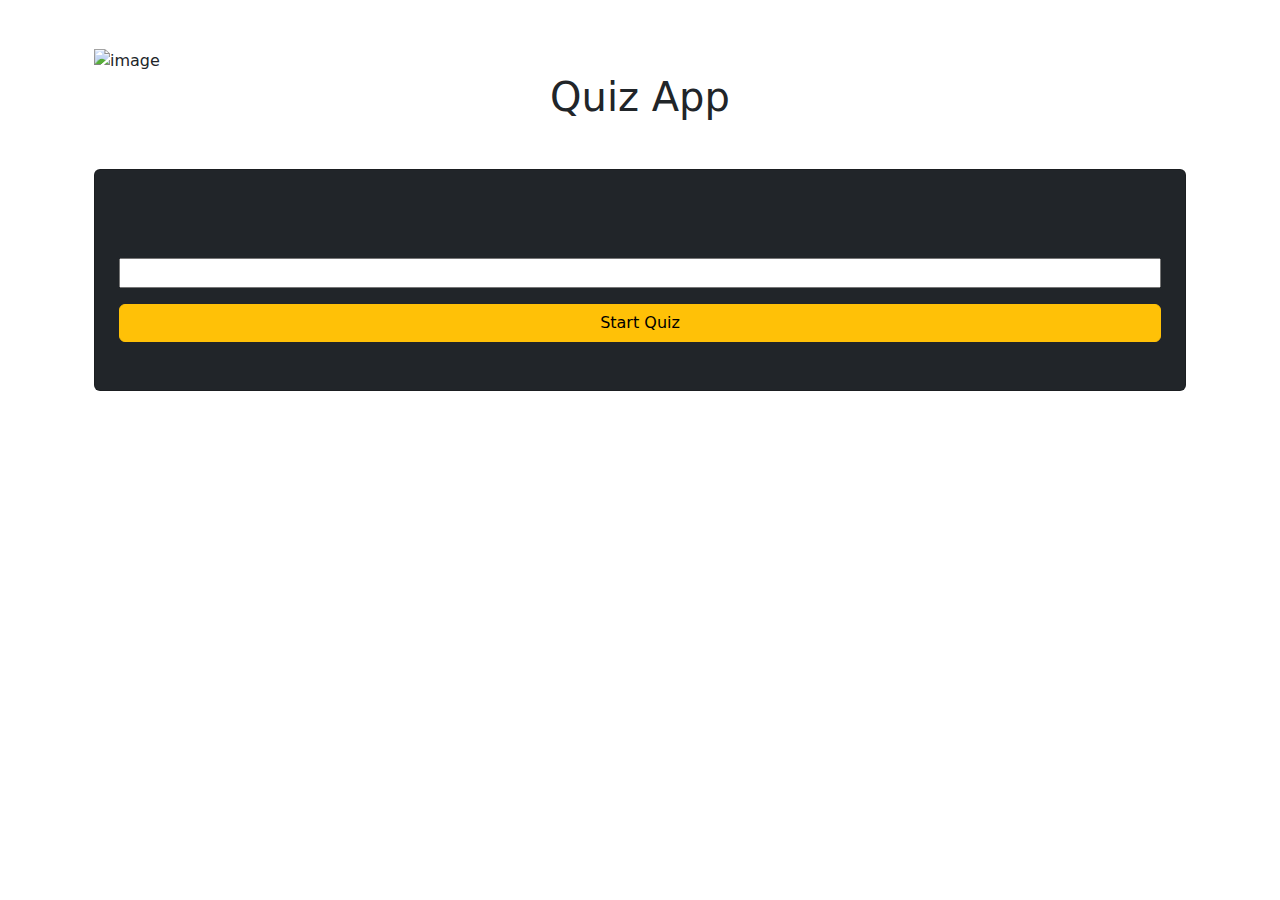
<file: src/main/resources/templates/index.html>
<!DOCTYPE html>
<html xmlns="http://www.w3.org/1999/xhtml"
      xmlns:th="http://www.thymeleaf.org">
<head>
	<meta charset="UTF-8">
	<meta http-equiv="X-UA-Compatible" content="IE=edge">
    <meta name="viewport" content="width=device-width, initial-scale=1.0">
	<!-- Bootstrap CSS -->
	<link href="https://cdn.jsdelivr.net/npm/bootstrap@5.0.0-beta2/dist/css/bootstrap.min.css" rel="stylesheet">
	<link rel="stylesheet" th:href="@{/css/index.css}">
	<title>Home Page</title>
</head>
<body>
	
	<!-- Importing navbar -->
	<div th:insert="navbar.html :: navbar"></div>	
	
	<!-- Main Container -->
	<div class="main-container container py-5 px-4">
		<div class="image-box">
			<img th:src="@{/images/exam.svg}" alt="image">
		</div>
		<div class="text-box">
			<h1 class="mb-5 text-center">Quiz App</h1>
			<form class="card bg-dark py-5 px-4" action="/quiz" method="post">
				<p>Enter your name</p>
				<input type="text" name="username"/>
				<p class="text-danger warning" th:if="${warning}" th:text="${warning}"></p>
				<button type="submit" class="btn btn-warning">Start Quiz</button>
			</form>
		</div>
	</div>

	
	<!-- Importing footer -->
	<div th:insert="footer.html :: footer"></div>
	
	
	<!-- Bootstrap JS -->
	<script src="https://cdn.jsdelivr.net/npm/bootstrap@5.0.0-beta2/dist/js/bootstrap.bundle.min.js"></script>
</body>
</html>
</file>
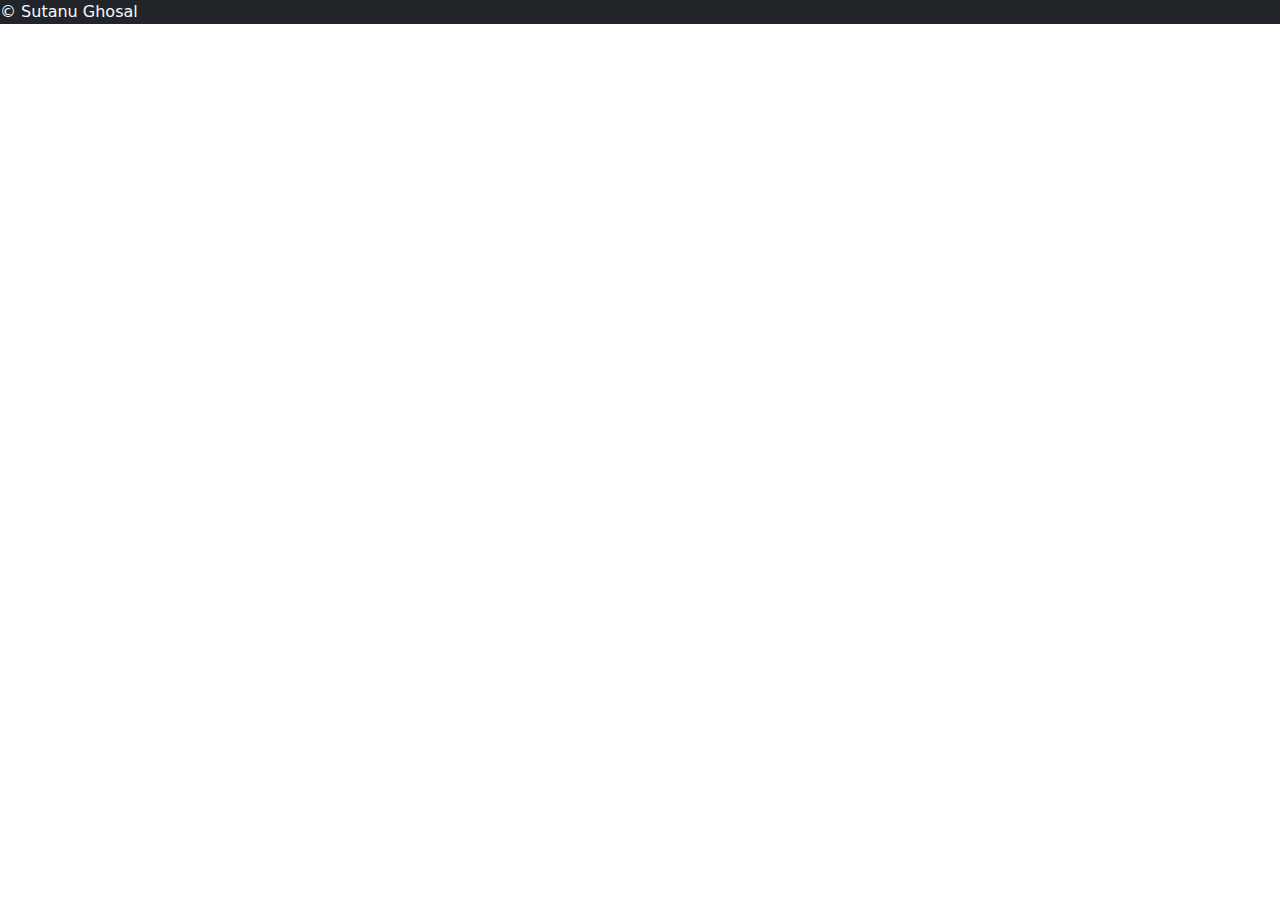
<file: src/main/resources/templates/footer.html>
<!DOCTYPE html>
<html xmlns="http://www.w3.org/1999/xhtml"
      xmlns:th="http://www.thymeleaf.org">
<head th:fragment="headerfiles">
	<meta charset="ISO-8859-1">
	<!-- Bootstrap CSS -->
	<link href="https://cdn.jsdelivr.net/npm/bootstrap@5.0.0-beta2/dist/css/bootstrap.min.css" rel="stylesheet">
</head>
<body>
	
	<footer class="bg-dark text-light" th:fragment="footer">
		<p>&copy; Sutanu Ghosal</p>
	</footer>
	
	<!-- Bootstrap JS -->
	<script src="https://cdn.jsdelivr.net/npm/bootstrap@5.0.0-beta2/dist/js/bootstrap.bundle.min.js"></script>
</body>
</html>
</file>
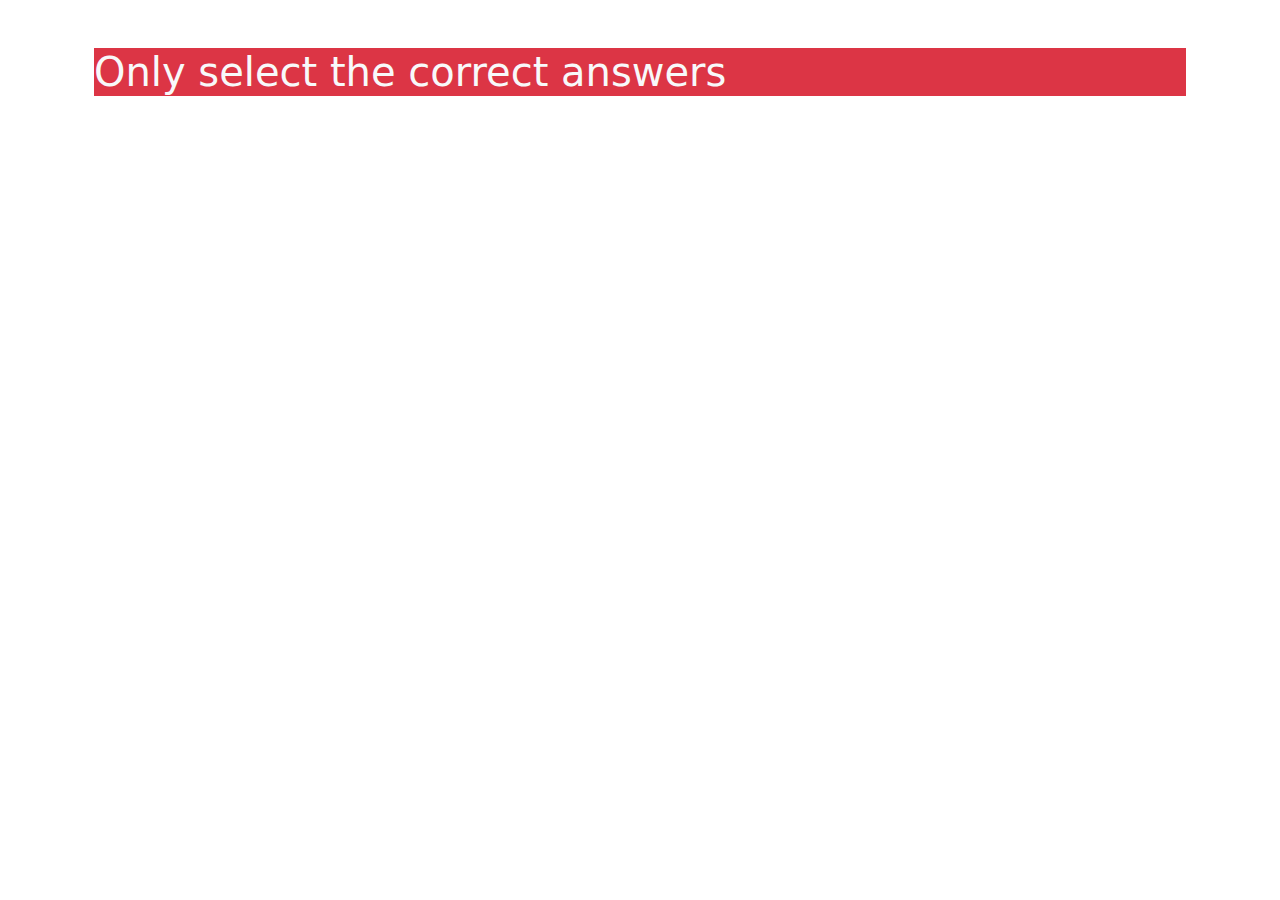
<file: src/main/resources/templates/quiz.html>
<!DOCTYPE html>
<html xmlns="http://www.w3.org/1999/xhtml"
      xmlns:th="http://www.thymeleaf.org">
<head>
	<meta charset="UTF-8">
	<meta http-equiv="X-UA-Compatible" content="IE=edge">
    <meta name="viewport" content="width=device-width, initial-scale=1.0">
    <!-- Bootstrap CSS -->
	<link href="https://cdn.jsdelivr.net/npm/bootstrap@5.0.0-beta2/dist/css/bootstrap.min.css" rel="stylesheet">
	<link rel="stylesheet" th:href="@{/css/quiz.css}">
	<title>Quiz Page</title>
</head>
<body>
	
	<!-- Importing navbar -->
	<div th:insert="navbar.html :: navbar"></div>
	
	
	<div class="container py-5 px-4">
		<h1 class="bg-danger text-light">Only select the correct answers</h1>
		<form action="submit" method="post">
			
			<div class="ques-box bg-dark text-light"></div>
			
		</form>
	</div>
	
	
	<!-- Importing footer -->
	<div th:insert="footer.html :: footer"></div>
	
	<!-- Bootstrap JS -->
	<script src="https://cdn.jsdelivr.net/npm/bootstrap@5.0.0-beta2/dist/js/bootstrap.bundle.min.js"></script>
</body>
</html>
</file>
